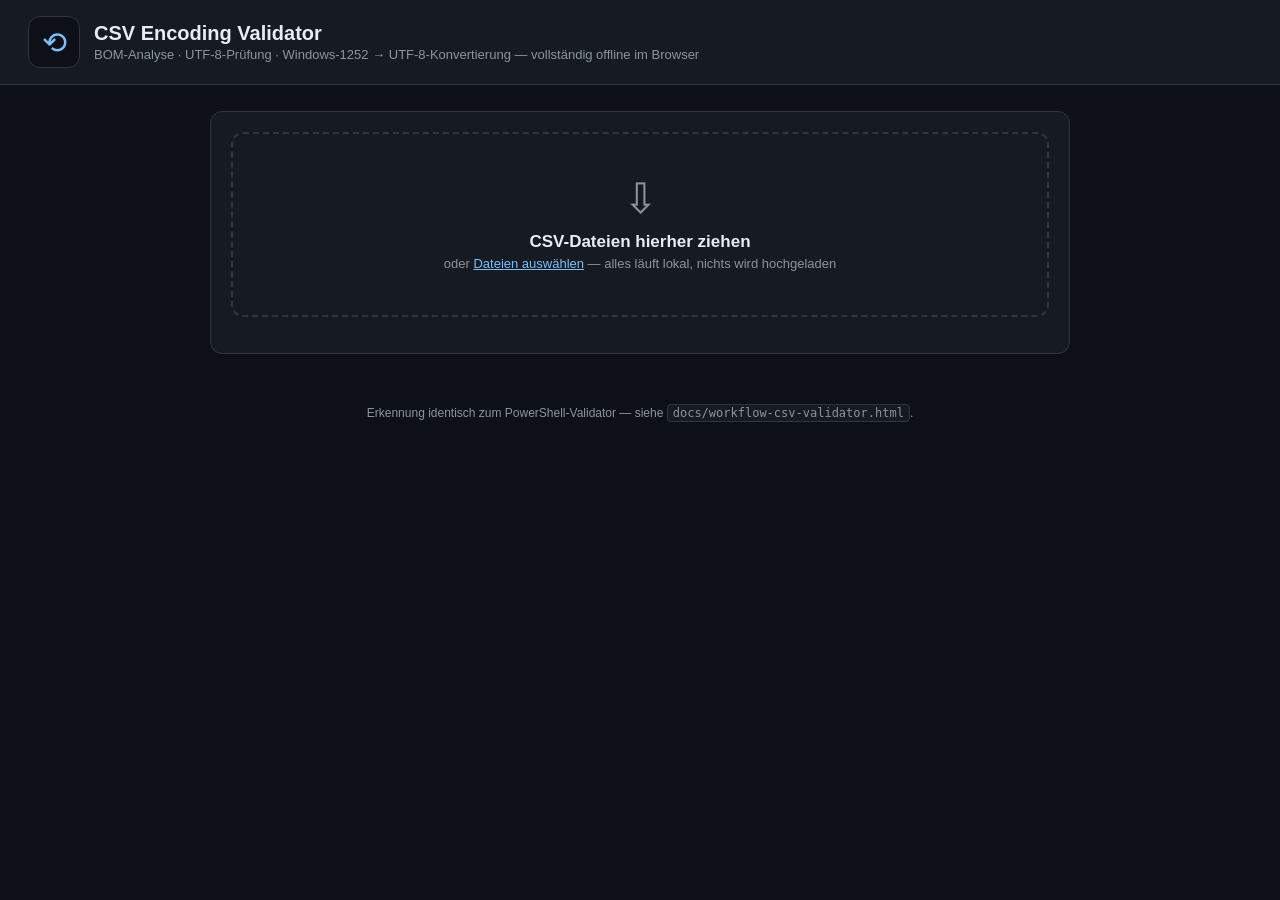
<file: web/index.html>
<!DOCTYPE html>
<html lang="de">
<head>
  <meta charset="UTF-8">
  <meta name="viewport" content="width=device-width, initial-scale=1.0">
  <title>CSV Encoding Validator &amp; Converter</title>
  <link rel="stylesheet" href="style.css">
</head>
<body>
  <header class="topbar">
    <div class="brand">
      <span class="logo">⟲</span>
      <div>
        <h1>CSV Encoding Validator</h1>
        <p class="sub">BOM-Analyse · UTF-8-Prüfung · Windows-1252 → UTF-8-Konvertierung — vollständig offline im Browser</p>
      </div>
    </div>
  </header>

  <main class="shell">
    <!-- Drop-Zone -->
    <section class="panel">
      <div id="dropzone" class="dropzone" tabindex="0" role="button" aria-label="CSV-Dateien hier ablegen oder hochladen">
        <div class="dz-icon">⇩</div>
        <p class="dz-title">CSV-Dateien hierher ziehen</p>
        <p class="dz-hint">oder <label class="browse" for="fileInput">Dateien auswählen</label> — alles läuft lokal, nichts wird hochgeladen</p>
        <input type="file" id="fileInput" multiple accept=".csv,text/csv" hidden>
      </div>

      <div class="summary" id="summary" hidden></div>
    </section>

    <!-- Ergebnisse -->
    <section class="panel results-panel" id="results" hidden>
      <h2>Ergebnisse</h2>
      <div id="resultsList" class="results-list"></div>
    </section>
  </main>

  <footer class="foot">
    <p>Erkennung identisch zum PowerShell-Validator — siehe <code>docs/workflow-csv-validator.html</code>.</p>
  </footer>

  <script src="validator.js"></script>
  <script src="app.js"></script>
</body>
</html>
</file>
<file: web/style.css>
:root {
  --bg: #0d1117;
  --panel: #161b22;
  --border: #30363d;
  --text: #e6edf3;
  --muted: #8b949e;
  --ok: #3fb950;
  --ok-bg: rgba(63, 185, 80, 0.12);
  --warn: #d29922;
  --warn-bg: rgba(210, 153, 34, 0.14);
  --err: #f85149;
  --err-bg: rgba(248, 81, 73, 0.12);
  --accent: #79c0ff;
  --radius: 12px;
  --mono: "SF Mono", "Menlo", "Consolas", monospace;
}

* { box-sizing: border-box; }

html, body {
  margin: 0;
  padding: 0;
  background: var(--bg);
  color: var(--text);
  font-family: -apple-system, BlinkMacSystemFont, "Segoe UI", Roboto, sans-serif;
}

/* ---------- Topbar ---------- */
.topbar {
  border-bottom: 1px solid var(--border);
  background: var(--panel);
  padding: 16px 28px;
}
.brand { display: flex; align-items: center; gap: 14px; }
.logo {
  font-size: 30px;
  color: var(--accent);
  display: inline-flex;
  align-items: center;
  justify-content: center;
  width: 52px; height: 52px;
  border: 1px solid var(--border);
  border-radius: 12px;
  background: var(--bg);
}
.brand h1 { margin: 0; font-size: 20px; font-weight: 700; }
.brand .sub { margin: 2px 0 0; color: var(--muted); font-size: 13px; }

/* ---------- Shell ---------- */
.shell {
  max-width: 900px;
  margin: 0 auto;
  padding: 26px 20px 40px;
  display: flex;
  flex-direction: column;
  gap: 22px;
}

.panel {
  background: var(--panel);
  border: 1px solid var(--border);
  border-radius: var(--radius);
  padding: 20px;
}
.results-panel h2 { margin: 0 0 14px; font-size: 16px; }

/* ---------- Dropzone ---------- */
.dropzone {
  border: 2px dashed var(--border);
  border-radius: var(--radius);
  padding: 44px 20px;
  text-align: center;
  cursor: pointer;
  transition: border-color 0.15s ease, background 0.15s ease;
  outline: none;
}
.dropzone:hover, .dropzone:focus-visible { border-color: var(--accent); }
.dropzone.dragover {
  border-color: var(--ok);
  background: var(--ok-bg);
}
.dz-icon { font-size: 42px; color: var(--muted); line-height: 1; }
.dz-title { margin: 12px 0 4px; font-weight: 600; font-size: 17px; }
.dz-hint { margin: 0; color: var(--muted); font-size: 13px; }
.browse { color: var(--accent); text-decoration: underline; cursor: pointer; }

/* ---------- Summary ---------- */
.summary {
  margin-top: 16px;
  display: flex;
  gap: 10px;
}
.badge {
  padding: 6px 12px;
  border-radius: 999px;
  font-size: 13px;
  font-weight: 600;
}
.badge.ok  { background: var(--ok-bg);  color: var(--ok); }
.badge.warn{ background: var(--warn-bg); color: var(--warn); }
.badge.err { background: var(--err-bg); color: var(--err); }

/* ---------- Result cards ---------- */
.results-list { display: flex; flex-direction: column; gap: 14px; }

.result {
  border: 1px solid var(--border);
  border-radius: var(--radius);
  padding: 16px 18px;
}
.result.reason-bom, .result.reason-converted, .result.reason-bom-repair {
  border-left: 4px solid var(--warn);
  background: var(--warn-bg);
}
.result.reason-mojibake, .result.reason-replacement, .result.reason-nul,
.result.reason-unsupported-encoding {
  border-left: 4px solid var(--err);
  background: var(--err-bg);
}
.result.ok { border-left: 4px solid var(--ok); background: var(--ok-bg); }

.result-head {
  display: flex;
  align-items: center;
  justify-content: space-between;
  gap: 12px;
}
.file-name { font-family: var(--mono); font-weight: 600; word-break: break-all; }
.file-size { color: var(--muted); font-size: 12px; font-family: var(--mono); }
.status-pill { white-space: nowrap; font-size: 12px; font-weight: 700; padding: 3px 10px; border-radius: 999px; }
.status-pill.ok   { background: var(--ok-bg);  color: var(--ok); }
.status-pill.warn { background: var(--warn-bg); color: var(--warn); }
.status-pill.err  { background: var(--err-bg); color: var(--err); }

.result-message { margin: 10px 0 8px; color: var(--text); font-size: 14px; }

/* findings */
.findings { margin: 6px 0 0; }
.findings-title { font-size: 12px; color: var(--muted); margin-bottom: 6px; }
.finding-tag {
  display: inline-block;
  font-family: var(--mono);
  font-size: 11px;
  background: var(--bg);
  border: 1px solid var(--border);
  border-radius: 6px;
  padding: 4px 8px;
  margin: 0 6px 6px 0;
  color: var(--text);
}

/* download */
.download-btn {
  margin-top: 4px;
  display: inline-flex;
  align-items: center;
  gap: 6px;
  background: var(--accent);
  color: #0d1117;
  border: none;
  border-radius: 8px;
  padding: 8px 14px;
  font-size: 13px;
  font-weight: 600;
  cursor: pointer;
}
.download-btn:hover { filter: brightness(1.1); }

/* footer */
.foot {
  text-align: center;
  color: var(--muted);
  font-size: 12px;
  padding: 0 20px 26px;
}
.foot code { background: var(--panel); border: 1px solid var(--border); padding: 1px 5px; border-radius: 4px; }

@media (max-width: 640px) {
  .result-head { flex-direction: column; align-items: flex-start; }
  .dropzone { padding: 30px 14px; }
}
</file>
